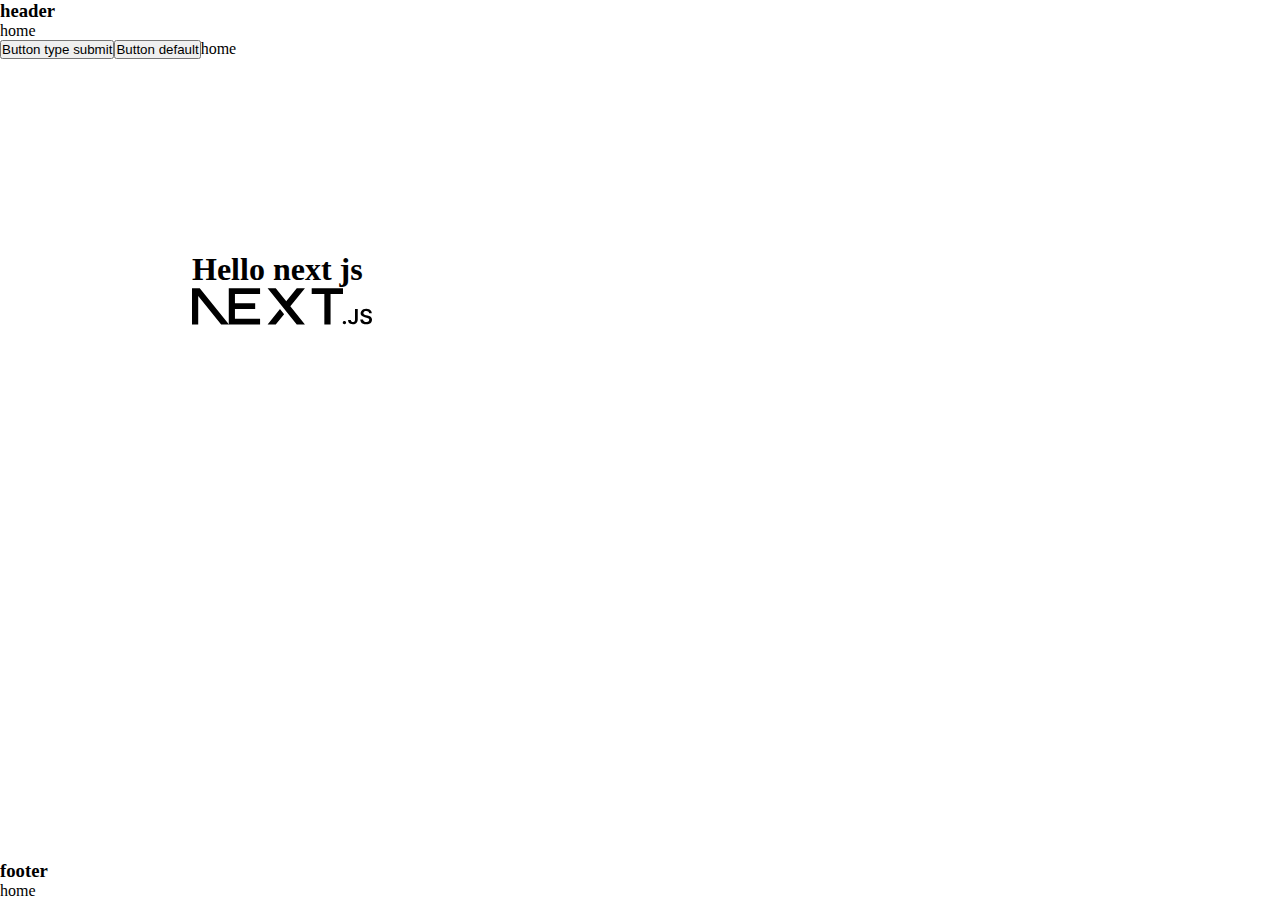
<file: index.html>
<!DOCTYPE html><html lang="en"><head><meta charSet="utf-8"/><title>Cars | home page</title><meta name="robots" content="noindex, nofollow"/><link rel="icon" href="/favicon.ico"/><meta name="description" content="Generated by create next app"/><meta name="viewport" content="width=device-width, initial-scale=1"/><link rel="preload" as="image" href="/next.svg" fetchpriority="high"/><meta name="next-head-count" content="7"/><link rel="preload" href="/_next/static/css/150214ae0bedbf64.css" as="style"/><link rel="stylesheet" href="/_next/static/css/150214ae0bedbf64.css" data-n-g=""/><noscript data-n-css=""></noscript><script defer="" nomodule="" src="/_next/static/chunks/polyfills-c67a75d1b6f99dc8.js"></script><script src="/_next/static/chunks/webpack-3a582ca2f777550d.js" defer=""></script><script src="/_next/static/chunks/framework-2c79e2a64abdb08b.js" defer=""></script><script src="/_next/static/chunks/main-2f7c9761d58c33d5.js" defer=""></script><script src="/_next/static/chunks/pages/_app-6041c28aa482f96c.js" defer=""></script><script src="/_next/static/chunks/49-0d06005cd4c2e6be.js" defer=""></script><script src="/_next/static/chunks/pages/index-3861014fc0a7d47a.js" defer=""></script><script src="/_next/static/rAen9tBI3UjemcS2tEXQW/_buildManifest.js" defer=""></script><script src="/_next/static/rAen9tBI3UjemcS2tEXQW/_ssgManifest.js" defer=""></script></head><body><div id="__next"><header><h3>header</h3><ul><li><a href="/"> home</a></li></ul><button type="submit" class="u-button u-button--error">Button type submit</button><button type="button" class="u-button">Button default</button><a class="u-button u-button--link" href="/">home</a></header><main class="main"><main class="main"><h1>Hello next js</h1><div class="center"><img alt="Next.js Logo" fetchpriority="high" width="180" height="37" decoding="async" data-nimg="1" class="logo" style="color:transparent" src="/next.svg"/></div></main></main></div><script id="__NEXT_DATA__" type="application/json">{"props":{"pageProps":{}},"page":"/","query":{},"buildId":"rAen9tBI3UjemcS2tEXQW","nextExport":true,"autoExport":true,"isFallback":false,"scriptLoader":[]}</script></body></html>
</file>
<file: _next/static/css/150214ae0bedbf64.css>
*{box-sizing:border-box;padding:0;margin:0}#__next,body,html{overflow-x:hidden;min-height:100%;display:flex;flex-direction:column}#__next,body{flex:1 0 auto}a{color:inherit;text-decoration:none}.main{padding:6rem;min-height:100%;flex:1 0 auto}
</file>
